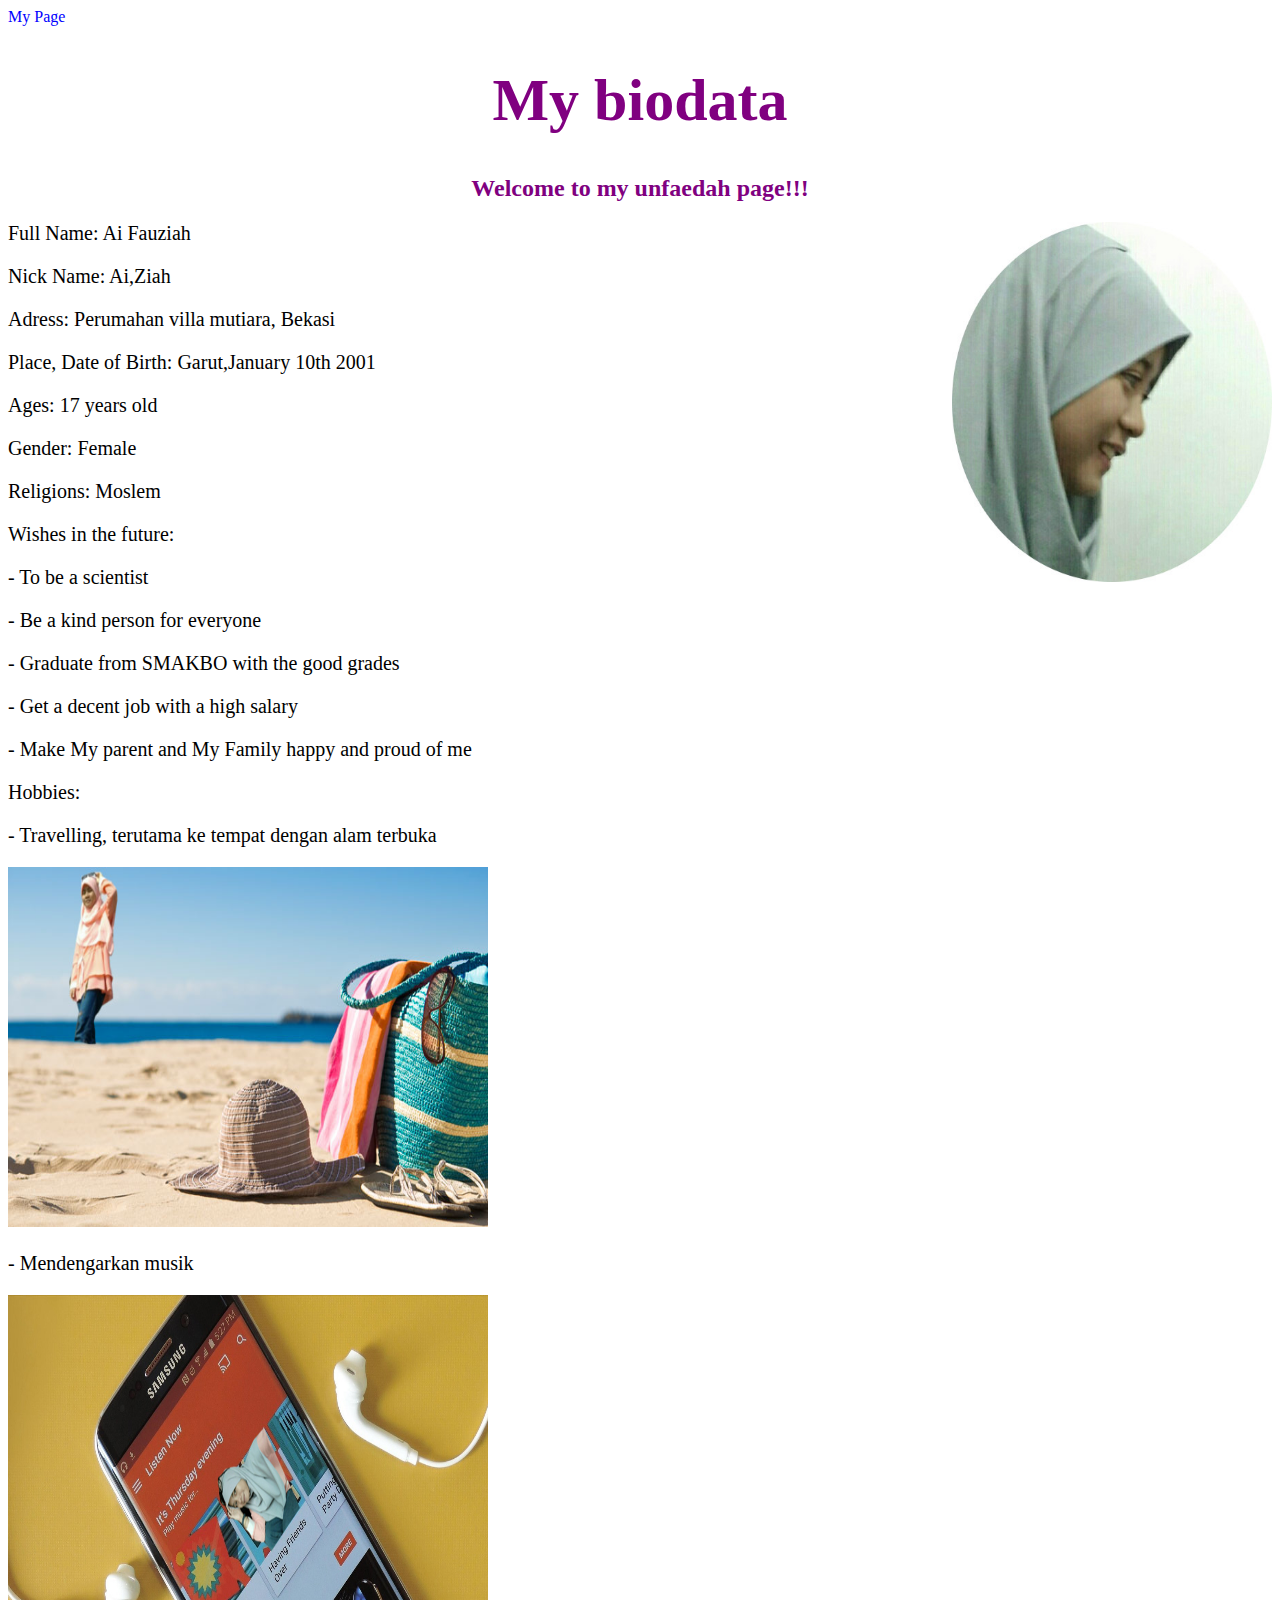
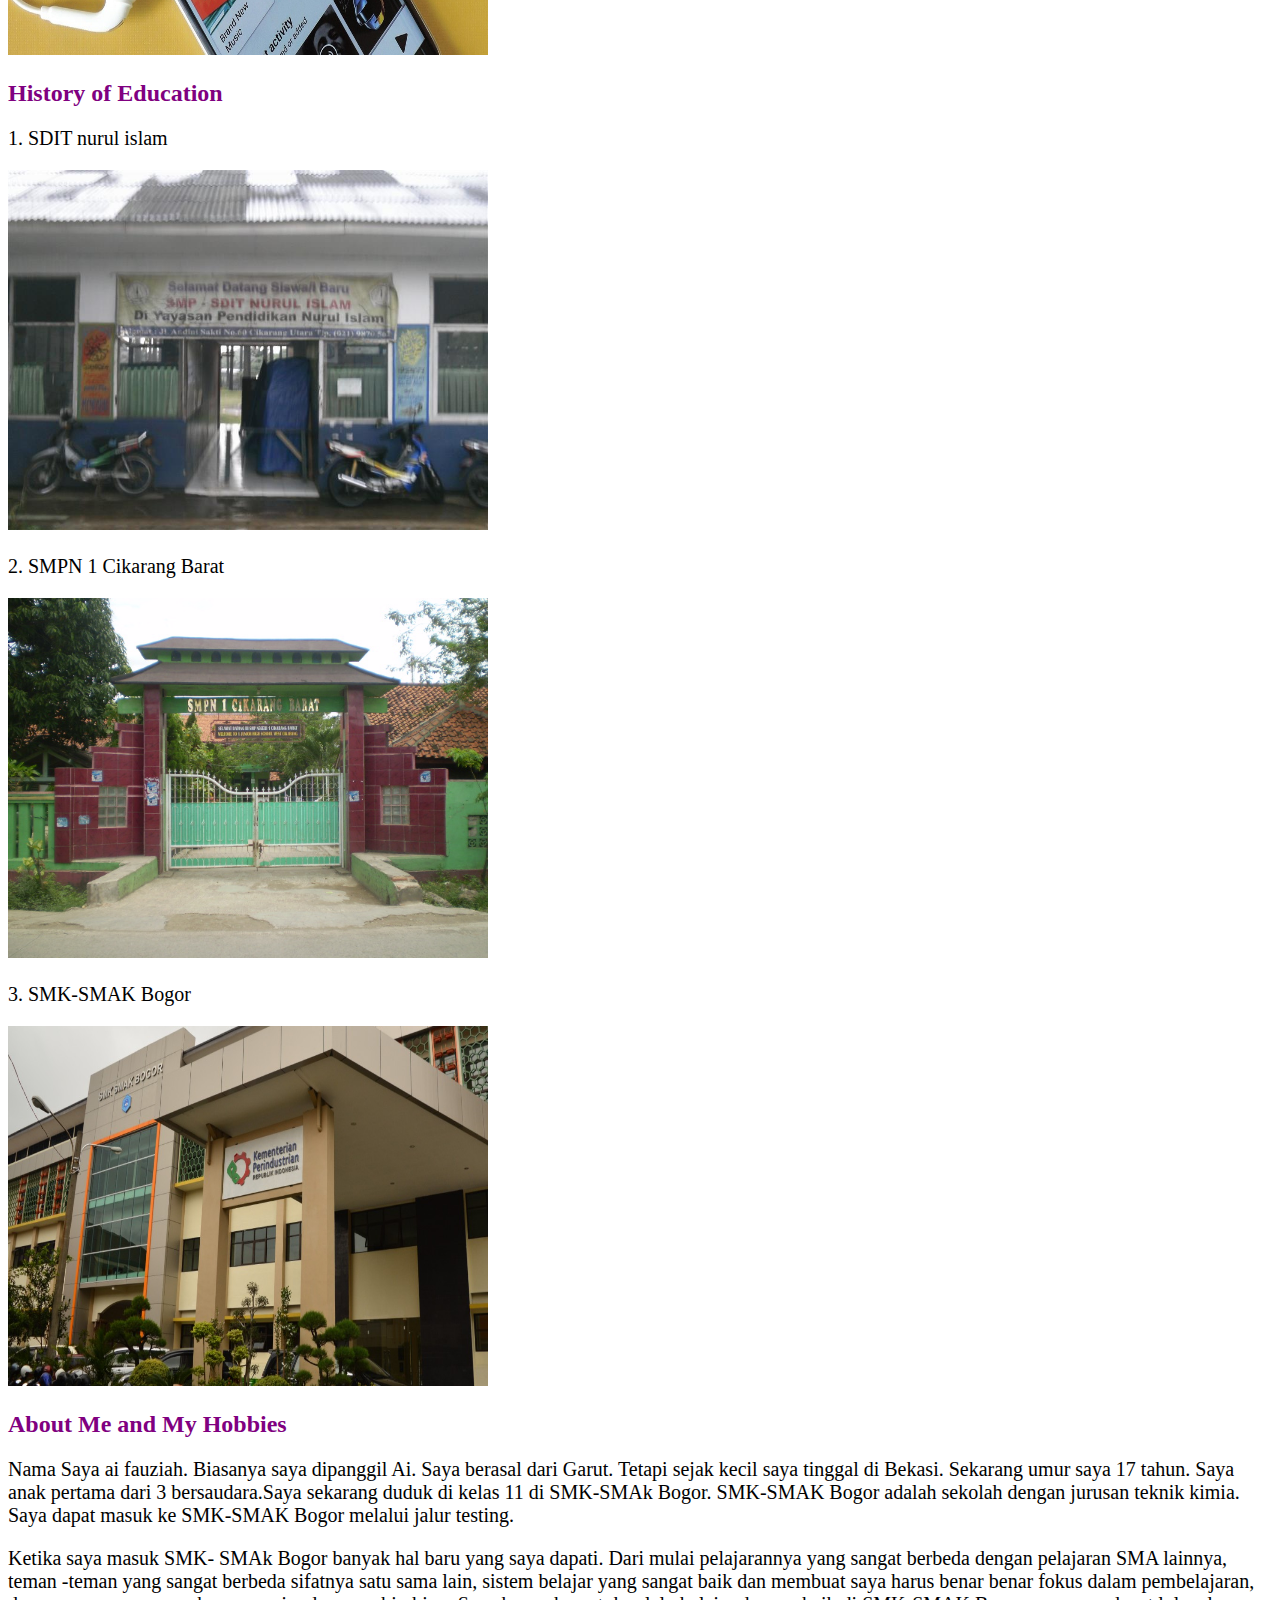
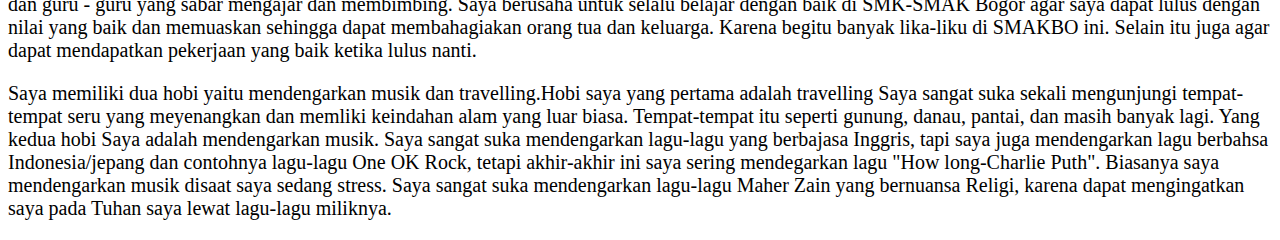
<file: index.html>
<!Doctype html>
<html>
<head>
<tittle>My Page</tittle> 
<style>
body {
    background-image: url("https://orig00.deviantart.net/554a/f/2013/200/5/a/background_cute_by_amelia_by_ameliastepphanie-d6e5ebq.jpg");
}
</style>

<style>
	h1 {color : purple; text-align: center;
		font-size: 60px}
	html {font-family: cursive; color : blue;}
	p {font-family: Sort Mill Goudy;
		font-size: 20px; color: black}
	h2 {color: purple}
	h3 {color: pink;}
</style>
<link href="https://fonts.googleapis.com/css?family=Sorts+Mill+Goudy" rel="stylesheet"> 
<link href="https://fonts.googleapis.com/css?family=Kavivanar" rel="stylesheet"> 
</head>
<body>



<h1> My biodata</h1>

<h2><center>Welcome to my unfaedah page!!!</center></h2>

<img src="img/foto profil ai.jpg" style="float:right;width:320px;height:360px;">
<p>Full Name: Ai Fauziah </p>
<p>Nick Name: Ai,Ziah
<p>Adress: Perumahan villa mutiara, Bekasi
<p>Place, Date of Birth: Garut,January 10th 2001</p>
<p>Ages: 17 years old
<p>Gender: Female</p>
<p>Religions: Moslem</p>
<p>Wishes in the future:</p>
<p>- To be a scientist </p>
<p>- Be a kind person for everyone </p>
<p>- Graduate from SMAKBO with the good grades </p>
<p>- Get a decent job with a high salary  </p>
<p>- Make My parent and My Family happy and proud of me</p>

<p>Hobbies:</p> 
<p>- Travelling, terutama ke tempat dengan alam terbuka</p>
		<p><img src="img/foto hobby ai.jpg" style="width:480px;height:360px;"></p>
<p>- Mendengarkan musik</p>
<p><img src="img/ai fauziah hobby kkpi listen to music.jpg" style="width:480px;height:360px;""></p>

<h2>History of Education</h2>
<p>1. SDIT nurul islam </p>
<p><img src="img/nuriss.jpg" style="width:480px;height:360px;"></p>
<p>2. SMPN 1 Cikarang Barat</p>
<p><img src="img/shachihhh.JPG" style="width:480px;height:360px;""></p>
<p>3. SMK-SMAK Bogor</p>
<p><img src="img/smakbo.jpg" style="width:480px;height:360px;"></p>

<h2>About Me and My Hobbies </h2>
<p>    Nama Saya ai fauziah. Biasanya saya dipanggil Ai. Saya berasal dari Garut. Tetapi sejak kecil saya tinggal di Bekasi. Sekarang umur saya 17 tahun. Saya anak pertama dari 3 bersaudara.Saya sekarang duduk di kelas 11 di SMK-SMAk Bogor. SMK-SMAK Bogor adalah sekolah dengan
jurusan teknik kimia. Saya dapat masuk ke SMK-SMAK Bogor melalui jalur testing.</p>
<p>    Ketika saya masuk SMK- SMAk Bogor banyak hal baru yang saya dapati. Dari mulai pelajarannya yang sangat berbeda dengan pelajaran SMA lainnya, teman -teman yang sangat berbeda sifatnya satu sama lain, sistem belajar yang sangat baik dan membuat saya harus benar benar fokus dalam pembelajaran, dan guru - guru yang sabar mengajar dan membimbing. Saya berusaha untuk selalu belajar dengan baik di SMK-SMAK Bogor agar saya dapat lulus dengan nilai yang baik dan memuaskan sehingga dapat membahagiakan orang tua dan keluarga. Karena begitu banyak lika-liku di SMAKBO ini. Selain itu juga agar dapat mendapatkan pekerjaan yang baik ketika lulus nanti.</p>
<p>    Saya memiliki dua hobi yaitu mendengarkan musik dan travelling.Hobi saya yang pertama adalah travelling Saya sangat suka sekali mengunjungi tempat- tempat seru yang meyenangkan dan memliki keindahan alam yang luar biasa. Tempat-tempat itu seperti gunung, danau, pantai, dan masih banyak lagi. Yang kedua hobi Saya  adalah mendengarkan musik. Saya sangat suka mendengarkan lagu-lagu yang berbajasa Inggris, tapi saya juga mendengarkan lagu berbahsa Indonesia/jepang dan contohnya lagu-lagu One OK Rock, tetapi akhir-akhir ini saya sering mendegarkan lagu "How long-Charlie Puth". Biasanya saya mendengarkan musik disaat saya sedang stress. Saya sangat suka mendengarkan lagu-lagu Maher Zain yang bernuansa Religi, karena dapat mengingatkan saya pada Tuhan saya lewat lagu-lagu miliknya.</p>



</tr>
  
</table>

</body>
</html>
</file>
